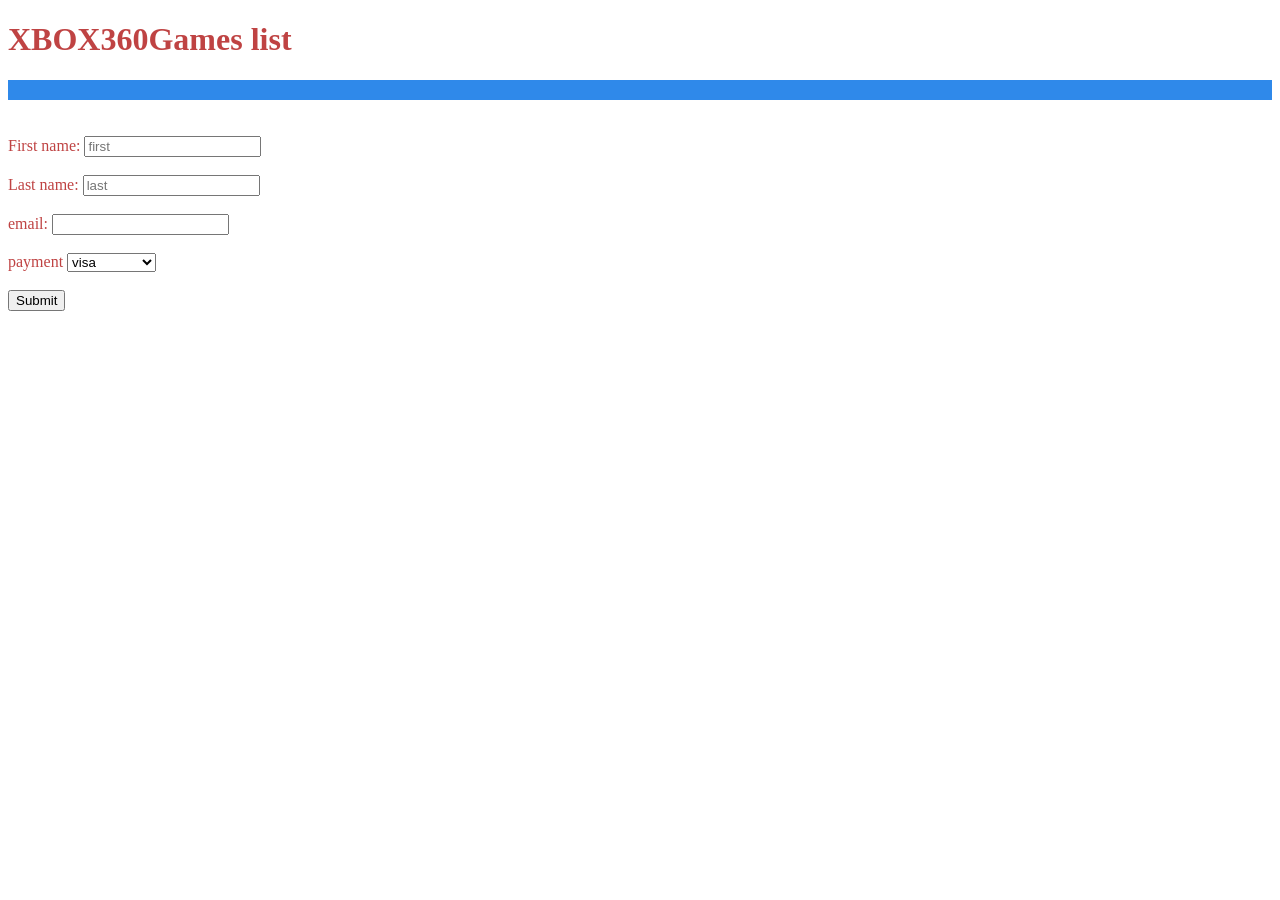
<file: gamelist.jon.json/index.html>
<!DOCTYPE html>
<html lang="en">
<head>
    <meta charset="UTF-8">
    <meta name="viewport" content="width=device-width, initial-scale=1.0">
    <title> XBOX360Game list</title>
    <link rel="stylesheet" href="./style.css">
</head>
<body>

    <h1> XBOX360Games list </h1>
    <div class="grid-container"> </div>

    <form action="index.php" method="POST" enctype="multipart/form-data">
<br><br>
        <label for="username">First name:</label>
        <input type="text" id="fname" placeholder="first" required><br><br>
      
      <label for="username">Last name:</label>
        <input type="text" id="lname" placeholder="last" required><br><br>

        <label for="email">email:</label>
        <input type="email" id="email"><br><br>


       

        <label for="payment">payment</label>
        <select id="payment">
            <option value="visa">visa</option>
            <option value="mastercard">mastercard</option>
            <option value="giftcard">giftcard</option>
        </select><br><br>

    </form>



<input id="submit"type="submit">
    <script src="./script.js"></script>
</body>

</html>
</file>
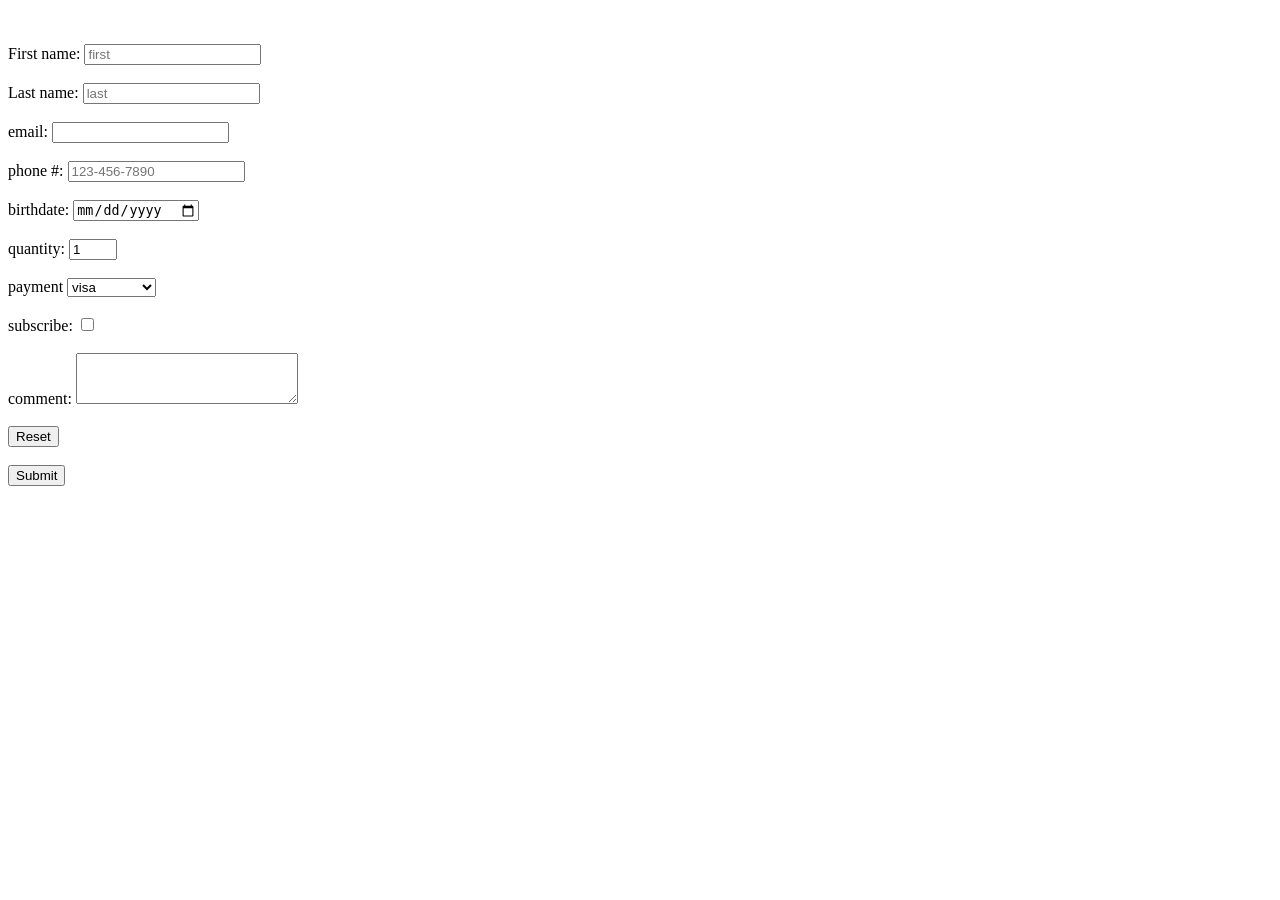
<file: gamelist.jon.json/form.html>
<!DOCTYPE html>
<html lang="en">
<head>
    <meta charset="UTF-8">
    <meta name="viewport" content="width=device-width, initial-scale=1.0">
    <title>Document</title>
</head>
<body>

<form action="index.php" method="POST" enctype="multipart/form-data">
<br><br>
        <label for="username">First name:</label>
        <input type="text" id="fname" placeholder="first" required><br><br>
      
      <label for="username">Last name:</label>
        <input type="text" id="lname" placeholder="last" required><br><br>

        <label for="email">email:</label>
        <input type="email" id="email"><br><br>


        <label for="phone">phone #:</label>
        <input type="tel" id="phone" placeholder="123-456-7890" pattern="[0-9]{3}-[0-9]{3}-[0-9]{4}"><br><br>

        <label for="bday">birthdate:</label>
        <input type="date" id="bday"><br><br>

        <label for="quantity">quantity:</label>
        <input type="number" id="quantity" min="0" max="99" value="1"><br><br>

        <label for="payment">payment</label>
        <select id="payment">
            <option value="visa">visa</option>
            <option value="mastercard">mastercard</option>
            <option value="giftcard">giftcard</option>
        </select><br><br>

        <label for="subscribe">subscribe:</label>
        <input type="checkbox" id="subscribe"><br><br>

        <label for="comment">comment:</label>
        <textarea id="comment" rows="3" cols="25"></textarea><br><br>

        <input type="reset"><br><br>
        <input id="submit"type="submit">
<br><br>
    </form>

    
</body>
</html>
</file>
<file: gamelist.jon.json/style.css>
body{
    color:rgba(179, 31, 31, 0.839)
}
.grid-container {
  display: grid;
  grid-template-columns: auto auto auto;
  background-color: rgb(47, 137, 234);
  padding: 10px;
}
.grid-container div {
  background-color: #7ff09f;
  border: 1px solid rgb(101, 98, 105);
  padding: 10px;
  font-size: 30px;
  text-align: center;
}
</file>
